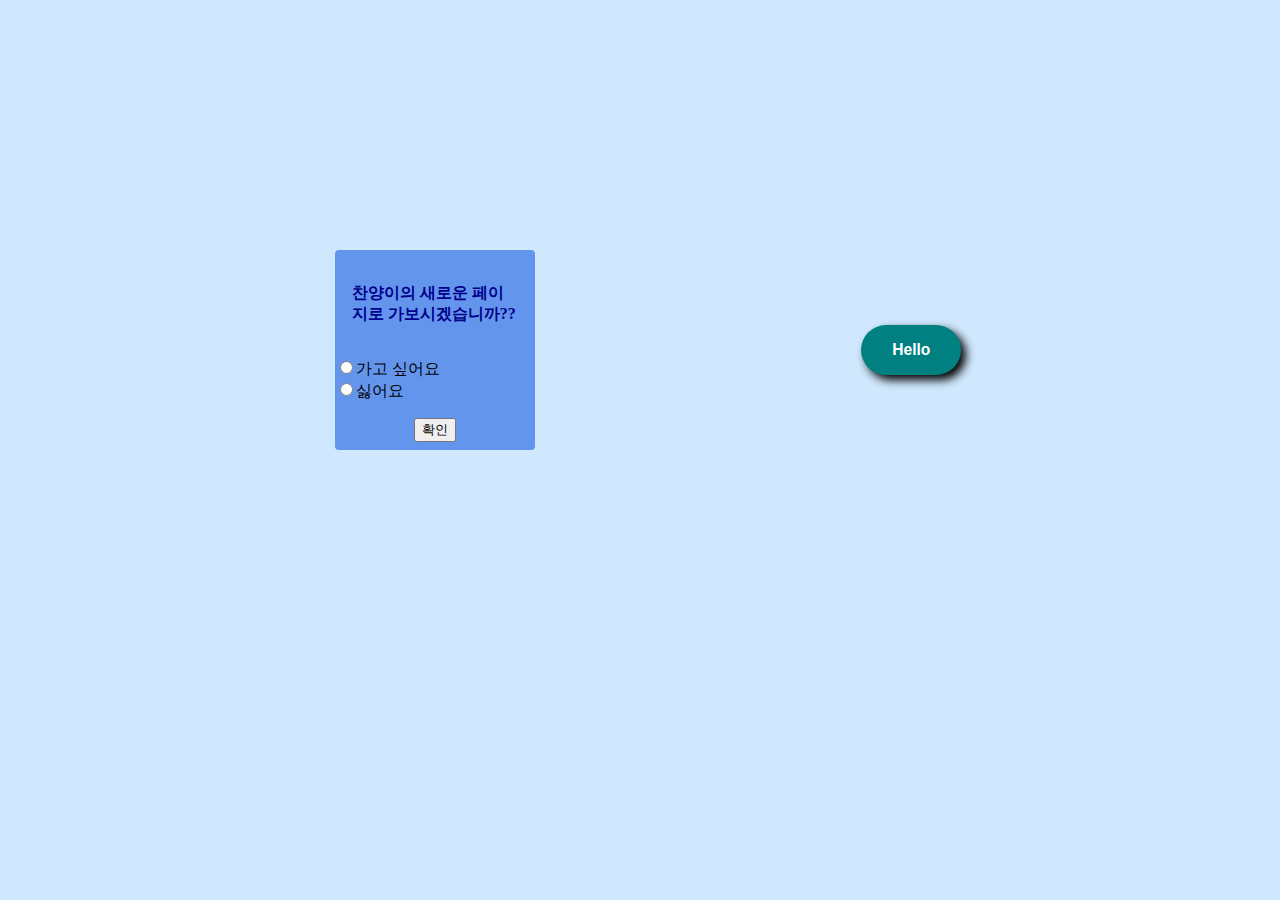
<file: index.html>
<!DOCTYPE html>
<html lang="en">
<head>
    <meta charset="UTF-8">
    <meta name="viewport" content="width=device-width, initial-scale=1.0">
    <title>Document</title>
    <link rel="stylesheet" href="style.css">
</head>
<body>
   <div class="div__jo">
         <p class="jo">찬양이의 새로운 페이지로 가보시겠습니까??</p>
            <label><input type="radio" name="myname" id="jo_radio1" value="newpageyes">가고 싶어요</label>
            <br>
            <label><input type="radio" name="myname" id="jo_radio2" value="newpageno">싫어요</label>
            <p style="text-align: center;"><input type="button" value="확인" id="check_jo_btn"></p>
   </div>
 <button class="btn__an">
    <h3 class="an">Hello</h3> 
 </button>
 <script src="index.js"></script>
</body>
</html>
</file>
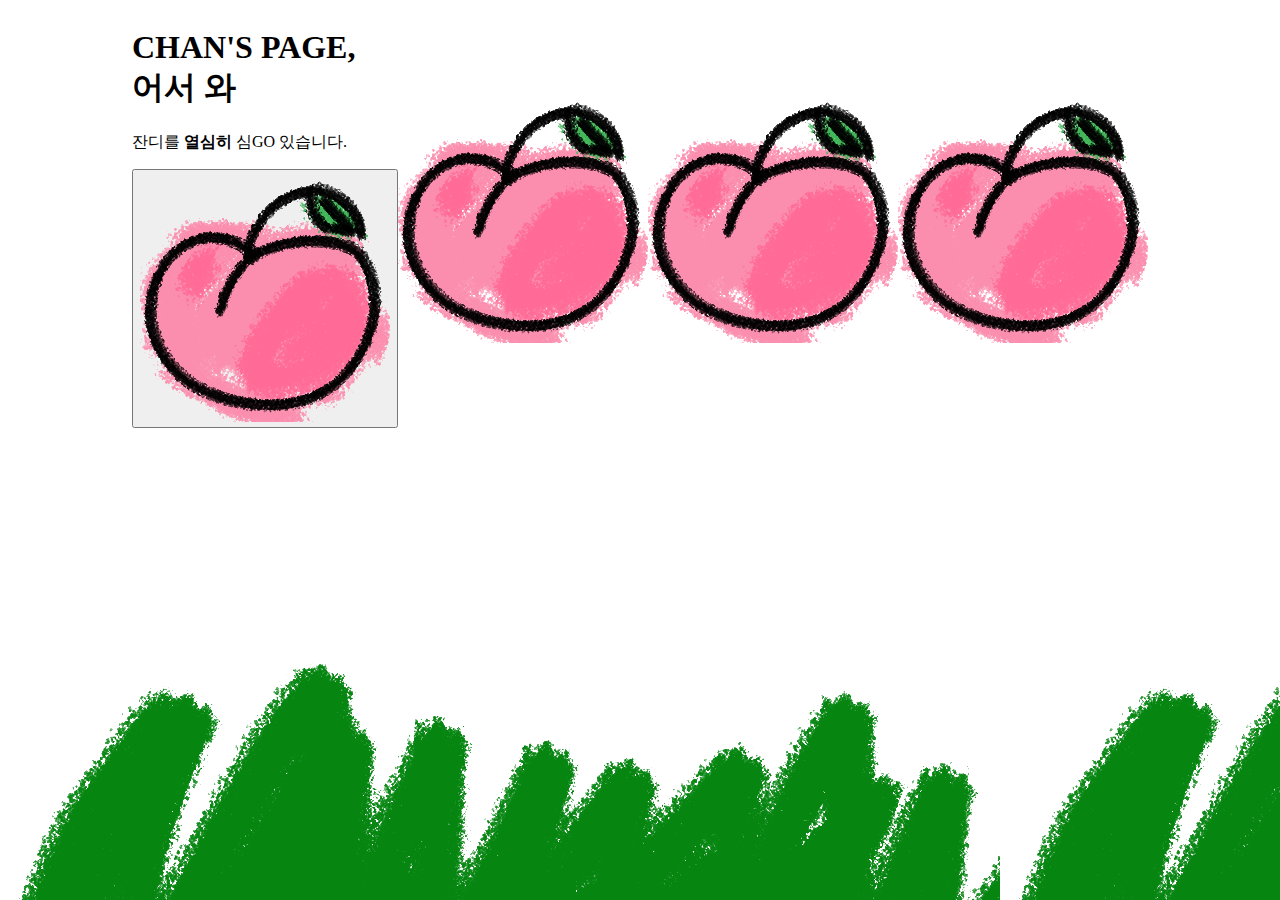
<file: jo.html>
<!DOCTYPE html>
<html lang="en">
<head>
    <meta charset="UTF-8">
    <meta name="viewport" content="width=device-width, initial-scale=1.0">
    <title>Documentary</title>
    <style>
        body {
            background-image : url('images/background.png');
        }
        .peach:hover {
            background-color: rgba(250, 150, 197, 0.849);
        }
    </style>
</head>
<body>
    <section style="display: flex;
        justify-content: center;
        align-items: center;">
        <div>
            <h1 class="major">CHAN'S PAGE, <br>
            어서 와</h1>
            <p>잔디를 <strong>열심히</strong> 심GO 있습니다.</p>
            <button type="button" class="peach">
                <img src="images/peach.png" alt="">
            </button>
        </div>
        
        <img src="images/peach.png" alt="">
        <img src="images/peach.png" alt="">
        <img src="images/peach.png" alt="">
    </section>
    <script src="jo.js"></script>
</body>
</html>
</file>
<file: style.css>
body {
    background-color: #cfe8fd;
    width: 100%;
    height: 100%;
    display: flex;
    justify-content: space-evenly;
    align-items: center;
    margin-top: 250px;
}

.btn__an {
    width: 100px;
    height: 50px;
    background-color: teal;
    display: flex;
    justify-content: center;
    align-items: center;
    border-radius: 30px;
    box-shadow: 5px 5px 10px black;
    border: none;
}

.btn__an:hover {
    background-color: rgba(0, 128, 128, 0.682);
}

.btn__an:active {
    background-color: rgb(0, 55, 55);
    width: 97px;
    height: 47px;
    margin: 1.5px;
}

.an {
    font-weight: 600;
    padding:8px;
    color: white;
}

.div__jo {
    width: 200px;
    height: 200px;
    background-color: cornflowerblue;
    border-radius: 4px;
    align-items: center;
}

.jo {
    font-weight: 800;
    padding: 17px;
    color: darkblue;
}
</file>
